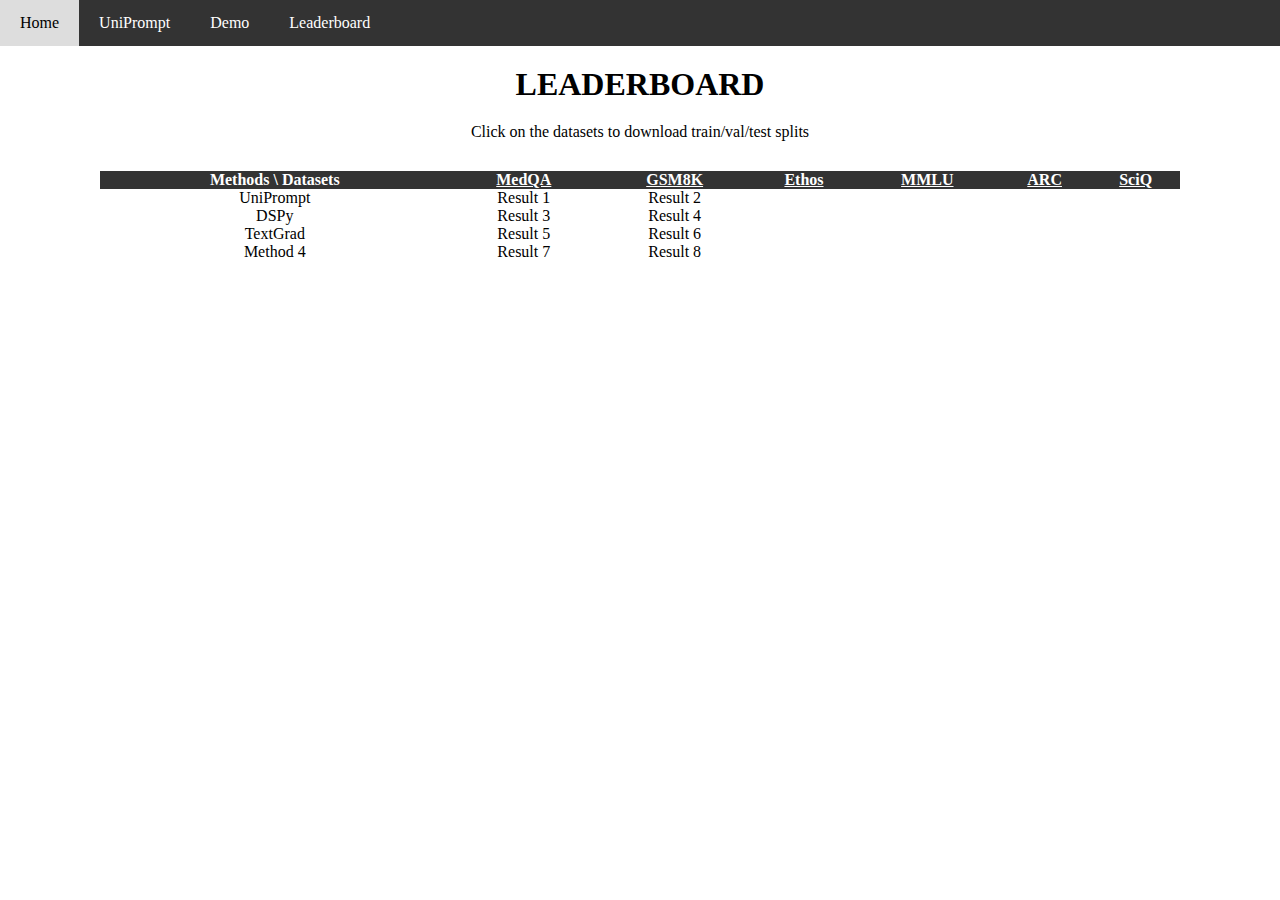
<file: leaderboard.html>
<!DOCTYPE html>
<html lang="en">
<head>
    <meta charset="UTF-8">
    <meta name="viewport" content="width=device-width, initial-scale=1.0">
    <title>Leaderboard - Task Facet Learning</title>
    <link rel="stylesheet" href="stylestwo.css">
    <!-- Include any additional CSS or libraries here -->
</head>
<body>
    <!-- Navigation Bar -->
    <nav class="navbar">
        <ul>
            <li><a href="index.html">Home</a></li>
            <li><a href="uniprompt.html">UniPrompt</a></li>
            <li><a href="demo.html">Demo</a></li>
            <li><a href="leaderboard.html">Leaderboard</a></li>
        </ul>
    </nav>

    <!-- Main Content: Leaderboard Page -->
    <div class="content">
        <h1>Leaderboard</h1>
        <p>Click on the datasets to download train/val/test splits</p>
        <!-- Placeholder for leaderboard table -->
        <table class="leaderboard-table">
            <thead>
                <tr>
                    <!-- for each dataset, link it to a google drive that opens up when we tap it. Do this for 7 datasets. The color of text shd be white with a line below it-->
                    <th>Methods \ Datasets</th>
                    <th><a href="https://drive.google.com/file/d/1Q1J" style="color: white; text-decoration: underline;">MedQA</a></th>
                    <th><a href="https://drive.google.com/file/d/1Q1J" style="color: white; text-decoration: underline;">GSM8K</a></th>
                    <th><a href="https://drive.google.com/file/d/1Q1J" style="color: white; text-decoration: underline;">Ethos</a></th>
                    <th><a href="https://drive.google.com/file/d/1Q1J" style="color: white; text-decoration: underline;">MMLU</a></th>
                    <th><a href="https://drive.google.com/file/d/1Q1J" style="color: white; text-decoration: underline;">ARC</a></th>
                    <th><a href="https://drive.google.com/file/d/1Q1J" style="color: white; text-decoration: underline;">SciQ</a></th>
                    

                    <!-- Add more datasets as needed -->
                </tr>
            </thead>

            <tbody>
                <!-- Example rows -->
                <tr>
                    <td>UniPrompt</td>
                    <td>Result 1</td>
                    <td>Result 2</td>
                </tr>
                <tr>
                    <td>DSPy</td>
                    <td>Result 3</td>
                    <td>Result 4</td>
                </tr>
                <tr>
                    <td>TextGrad</td>
                    <td>Result 5</td>
                    <td>Result 6</td>
                </tr>
                <tr>
                    <td>Method 4</td>
                    <td>Result 7</td>
                    <td>Result 8</td>
                </tr>
                <!-- Add more rows for each method -->
            </tbody>
        </table>
    </div>

    <!-- Include JavaScript for interactive elements if needed -->

</body>
</html>
</file>
<file: stylestwo.css>
/* Reset default styles */
* {
    margin: 0;
    padding: 0;
    box-sizing: border-box;
}

/* Basic styles for navbar */
.navbar {
    background-color: #333;
    overflow: hidden;
}

.navbar ul {
    list-style-type: none;
    margin: 0;
    padding: 0;
}

.navbar ul li {
    float: left;
}

.navbar ul li a {
    display: block;
    color: white;
    text-align: center;
    padding: 14px 20px;
    text-decoration: none;
}

.navbar ul li a:hover {
    background-color: #ddd;
    color: black;
}

/* Main content styling */
.content {
    padding-left: 100px;
    text-align: center;
    padding-right: 100px;
    font-family: Cambria, Cochin, Georgia, Times, 'Times New Roman', serif;
}
.content h1 {
    margin-top: 20px;
    margin-bottom: 20px;
    font-size: 2em;
    text-transform: uppercase;
    
}
.content h2 {
    margin-top: 20px;
    margin-bottom: 30px;
    font-size: 1.5em;
    text-transform: uppercase;
    
}
/* Section styles */
section {
    margin-bottom: 20px;
}

section h2 {
    font-size: 1.5em;
    margin-bottom: 10px;
}

section p {
    line-height: 1.6;
}
.fading-line {
    width: 100%;
    height: 2px; /* Adjust the height as needed */
    background: linear-gradient(to right, transparent, black, transparent);
    margin-bottom: 1cm;
    margin-top: 1cm;
}
.leaderboard-table {
    text-align: center;
    width: 100%;
    border-collapse: collapse;
    margin-top: 30px;
    
}
.leaderboard-table thead {
    background-color: #333;
    color: white;
}
.links {
    display: flex;
    justify-content: center;
    margin-top: 20px;
}

.link-item {
    display: flex;
    flex-direction: column;
    align-items: center;
    margin: 0 15px;
}

.link-item img {
    width: 50px;  /* Adjust size as needed */
    height: 50px;
}

.link-item p {
    margin-top: 5px;
    font-size: 14px;
}
.code-block {
    background-color: #f4f4f4;
    border: 1px solid #ddd;
    border-radius: 4px;
    margin-left: 100px;
    margin-right: 100px;
    padding: 20px;
    text-align: left;
    overflow-x: auto;
}
</file>
